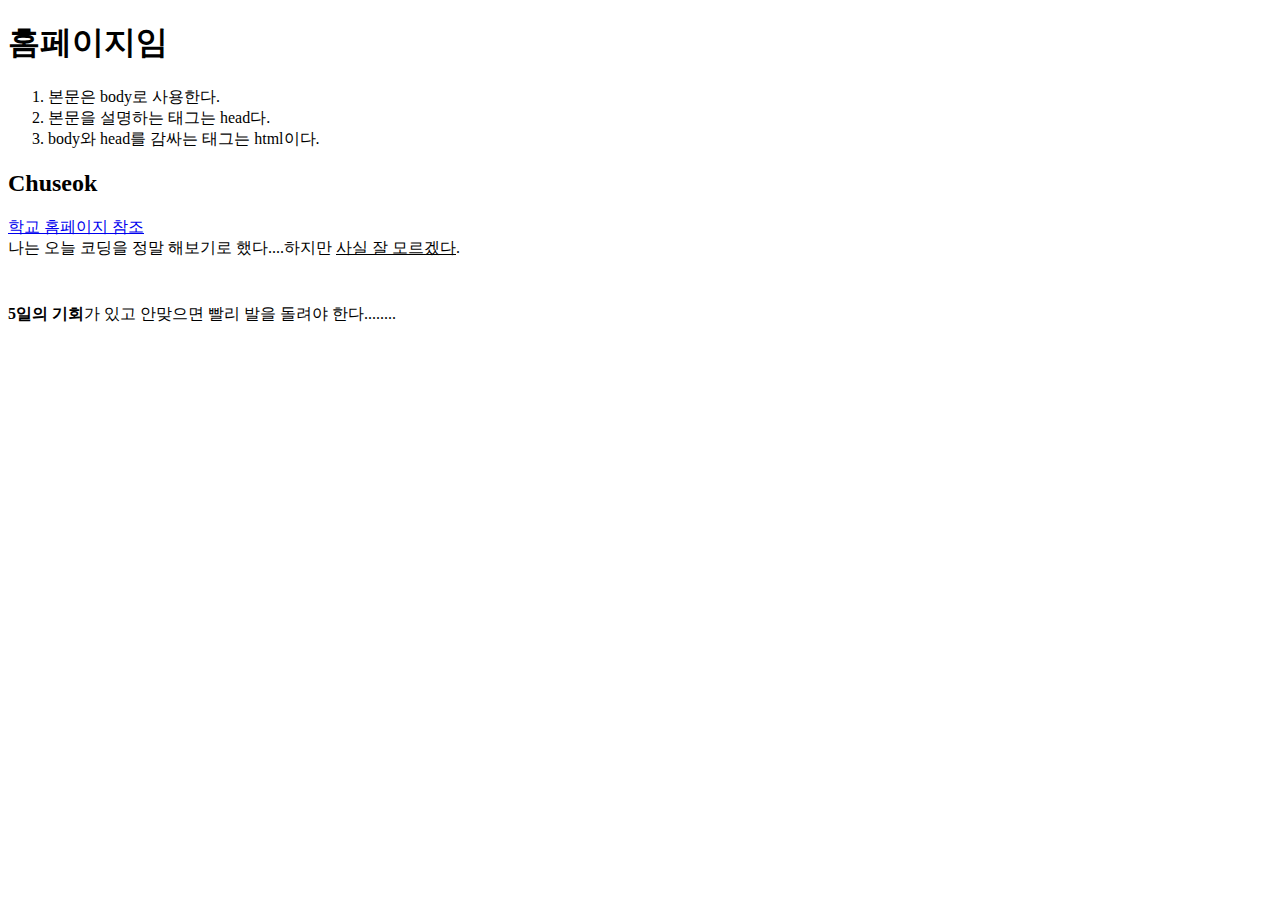
<file: index.html>
<!doctype html>
<html>
<head>
<title>testingweb</title>
<meta charset="utf-8">
</head>
<body>
  <h1>홈페이지임</h1>
<ol>
<li>본문은 body로 사용한다.</li>
<li>본문을 설명하는 태그는 head다.</li>
<li>body와 head를 감싸는 태그는 html이다.</li>
</ol>

<h2>Chuseok</h2><p><a
href="http://www.pknu.ac.kr/index.do"
target="_blank" title="부경대학교"> 학교 홈페이지 참조 </a><br>

나는 오늘 코딩을 정말 해보기로 했다....하지만 <u>사실 잘 모르겠다</u>.<p style="margin-top:45px;">
<strong>5일의 기회</strong>가 있고 안맞으면 빨리 발을 돌려야 한다........
</p>
</body>
</html>
</file>
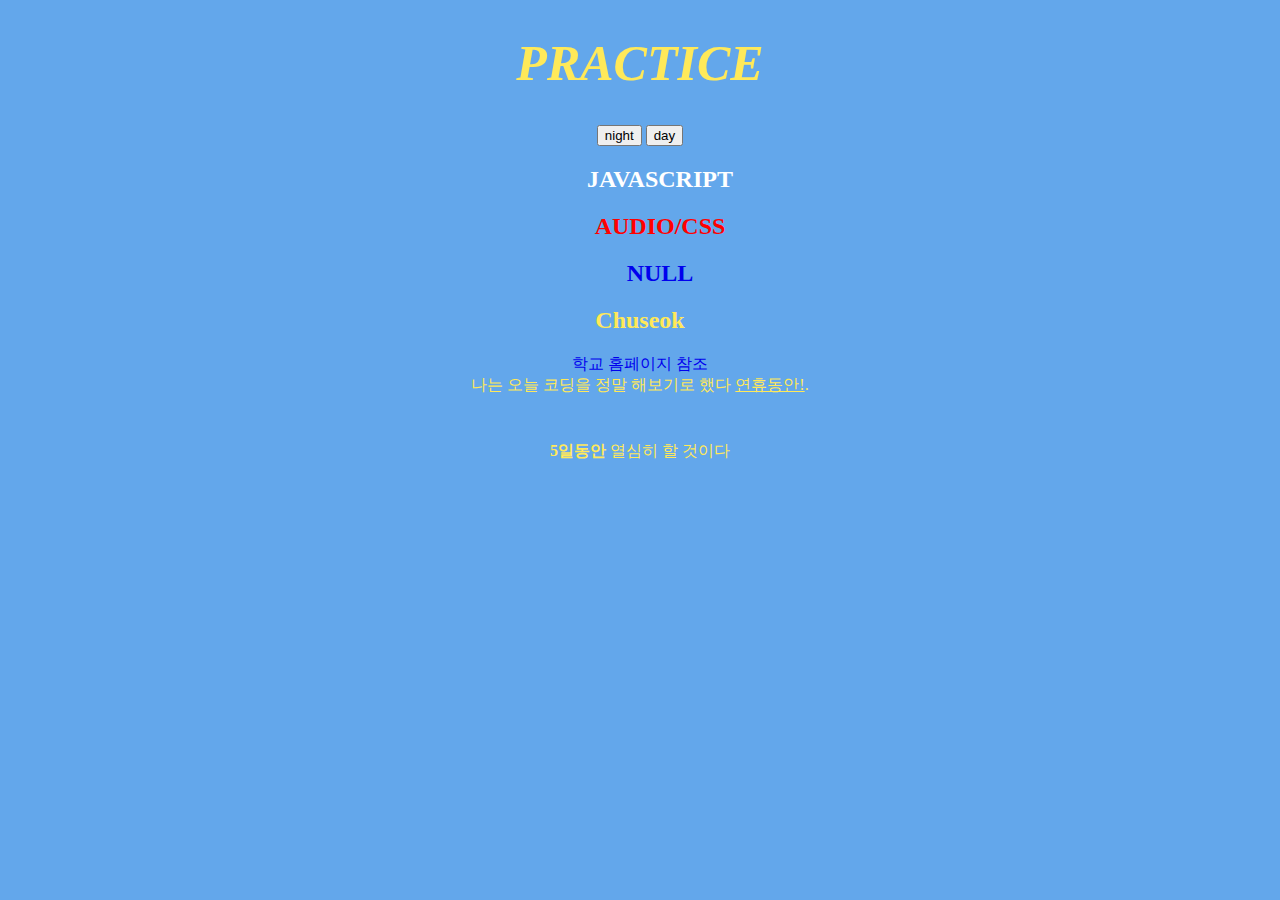
<file: 1.html>
<!doctype html>
<html>
<head>
  <title>web - javascript</title>
  <meta charset="utf-8">
  <style>
  a {
    text-decoration: none;
  }
  body {
    text-align: center;
  }
  h1 {
    text-align: center;
    font-size: 50px;
    font-family:FUTURA;
    font-style: italic;
  }
  .saw {
    color:white;
  }
  .active {
    color: red;
  }

  </style>
</head>
<body style="background-color:#63a7eb;color:#ffe959;">
  <h1>PRACTICE</h1>
  <input type="button" value="night" onclick="
  document.querySelector('body').style.backgroundColor = 'black';
  document.querySelector('body').style.color = 'white';
  ">
  <input type="button" value="day" onclick="
  document.querySelector('body').style.backgroundColor = '#FBE8E8';
  document.querySelector('body').style.color = '#3A321E';
  ">
  <ol>
    <h2><a href="1.html" class="saw">JAVASCRIPT</a></h2>
    <h2><a href="2.html" class="saw active">AUDIO/CSS</a></h2>
    <h2><a href="3.html">NULL</a></h2>
  </ol>
<!--
<h1><a href="index.html"><font color="red">PRACTICE</font></h1>
<ol>
<li><a href="1.html"><font color="red">본문은 body로 사용한다.</font></a></li>
<li><a href="2.html"><font color="red">본문을 설명하는 태그는 head다.</font></a></li>
<li><a href="3.html"><font color="red">body와 head를 감싸는 태그는 html이다.</font></a></li>
</ol>
-->

<h2>Chuseok</h2><p><a
href="http://www.pknu.ac.kr/index.do"
target="_blank" title="부경대학교"> 학교 홈페이지 참조 </a><br>

나는 오늘 코딩을 정말 해보기로 했다 <u>연휴동안!</u>.<p style="margin-top:45px;">
<strong>5일동안</strong> 열심히 할 것이다
</p>
</body>
</html>
</file>
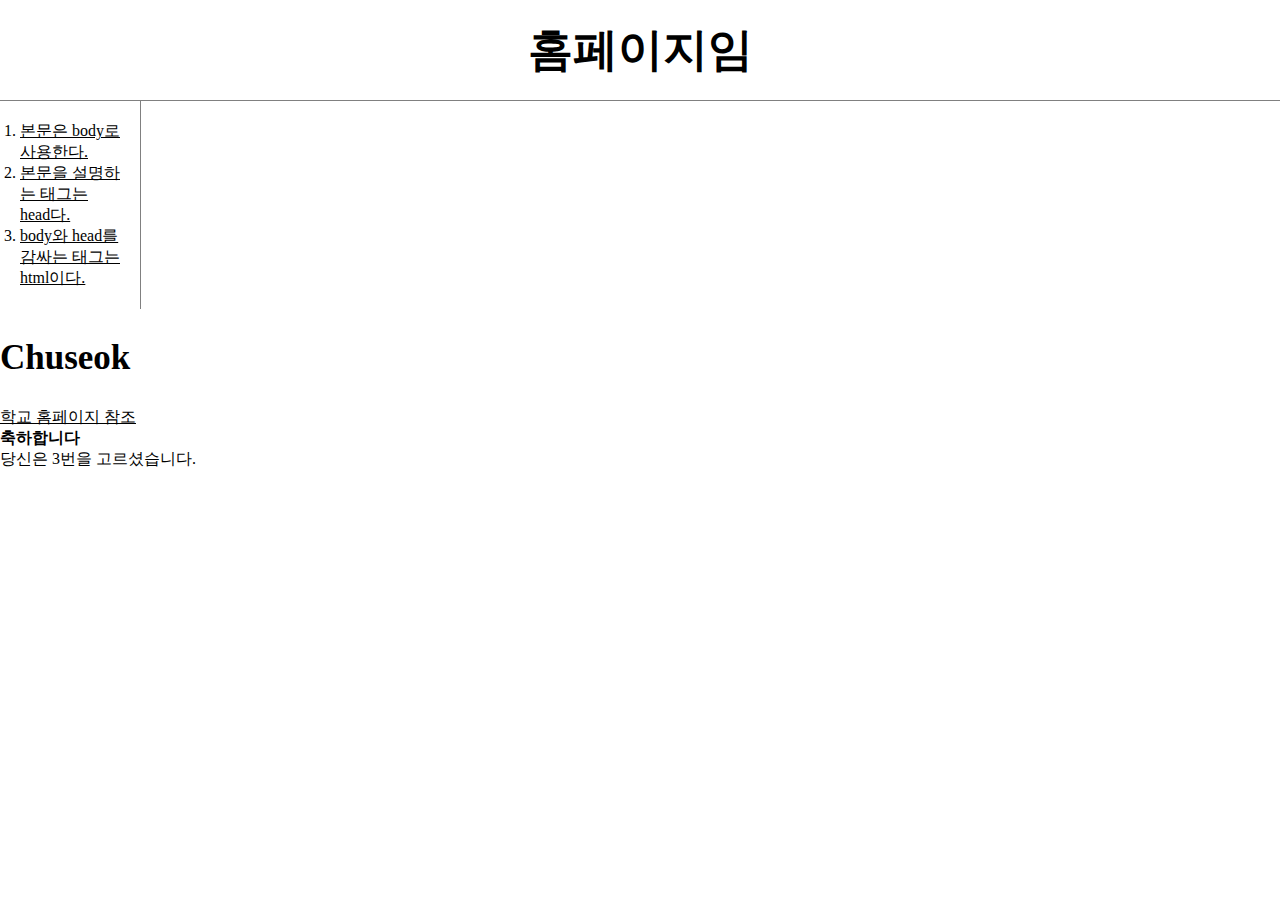
<file: 3.html>
<!doctype html>
<html>
<head>
<title>testingweb</title>
<meta charset="utf-8">
<link rel="stylesheet" href="style.css">
</head>
<body>
  <h1>홈페이지임</h1>
<ol>
<li><a href="1.html">본문은 body로 사용한다.</a></li>
<li><a href="2.html">본문을 설명하는 태그는 head다.</a></li>
<li><a href="3.html">body와 head를 감싸는 태그는 html이다.</a></li>
</ol>

<h2>Chuseok</h2><p><a
href="http://www.pknu.ac.kr/index.do"
target="_blank" title="부경대학교"> 학교 홈페이지 참조 </a><br>

<strong>축하합니다</strong><br>
당신은 3번을 고르셨습니다.
</p>
</body>
</html>
</file>
<file: style.css>
<style>
a {
  text-decoration: none;
}
h2 {
  font-size: 35px;
}
body{
  margin:0;
}
a {
  color:black;
}
h1 {
  font-size:45px;
  font-family: FUTURA;
  text-align: center;
  border-bottom:1px solid gray;
  margin:0;
  padding:20px;
}
ol{
  border-right:1px solid gray;
  width:100px;
  margin:0;
  padding:20px;
}
#grid{
  display: grid;
  grid-template-columns: 150px 1fr;
}
#grid ol{
  padding-left:33px;
}
#grid #article{
  padding-left:25px;
}
@media(max-width:800px){
  #grid{
    display: block;
  }
  ol{
    border-right:none;
  }
  h1 {
    border-bottom:none;
  }
}
</style>
</file>
